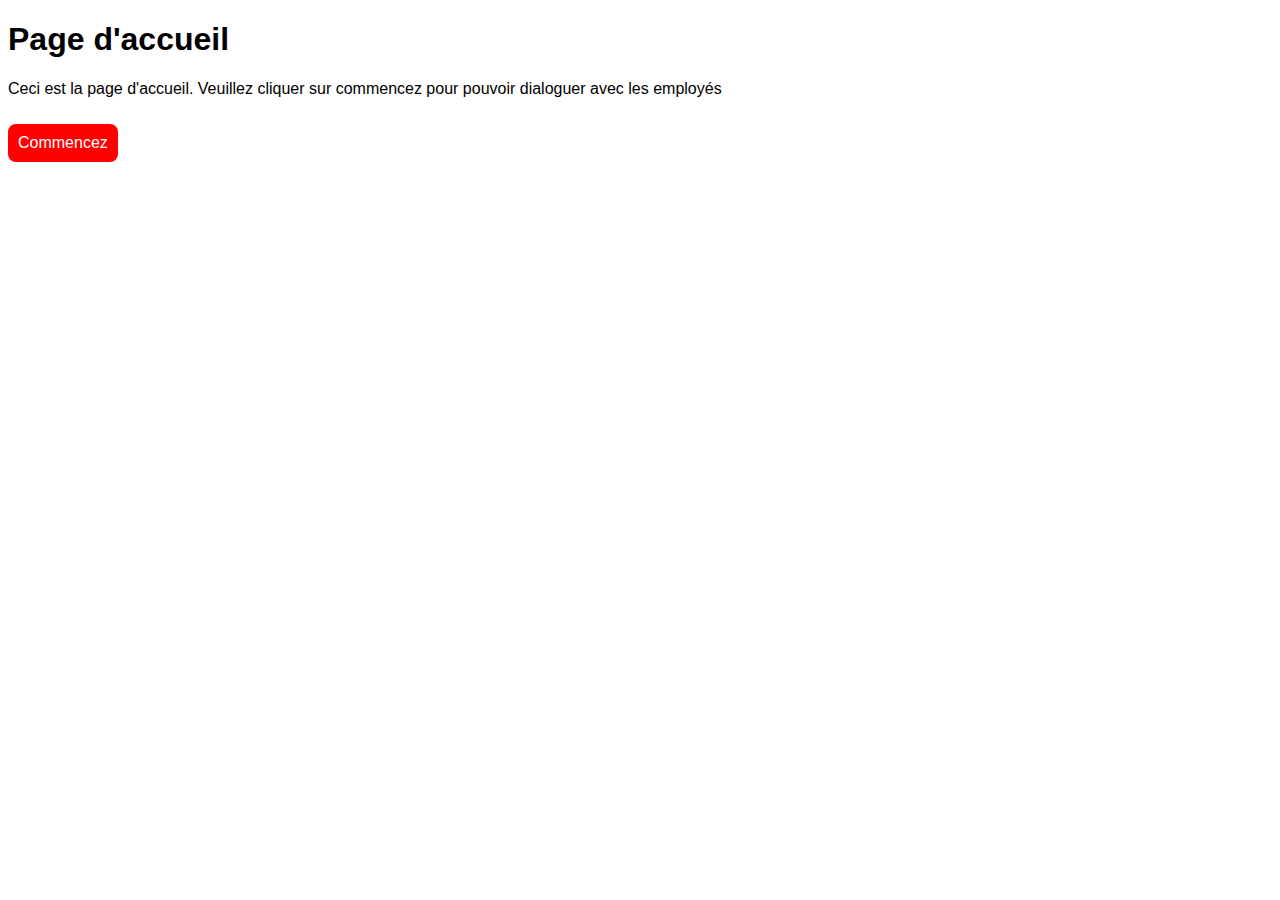
<file: index.html>
<!DOCTYPE html>
<html lang="fr">
<head>
    <meta charset="UTF-8">
    <meta http-equiv="X-UA-Compatible" content="IE=edge">
    <meta name="viewport" content="width=device-width, initial-scale=1.0">
    <link rel="stylesheet" href="./assets/css/styles.css">
    <title>Accueil</title>
</head>
<body>
    <h1>Page d'accueil</h1>
    <p>Ceci est la page d'accueil. Veuillez cliquer sur commencez pour pouvoir dialoguer avec les employés</p>
    <a class="btLink" href="chatbot.html">Commencez</a>
</body>
</html>
</file>
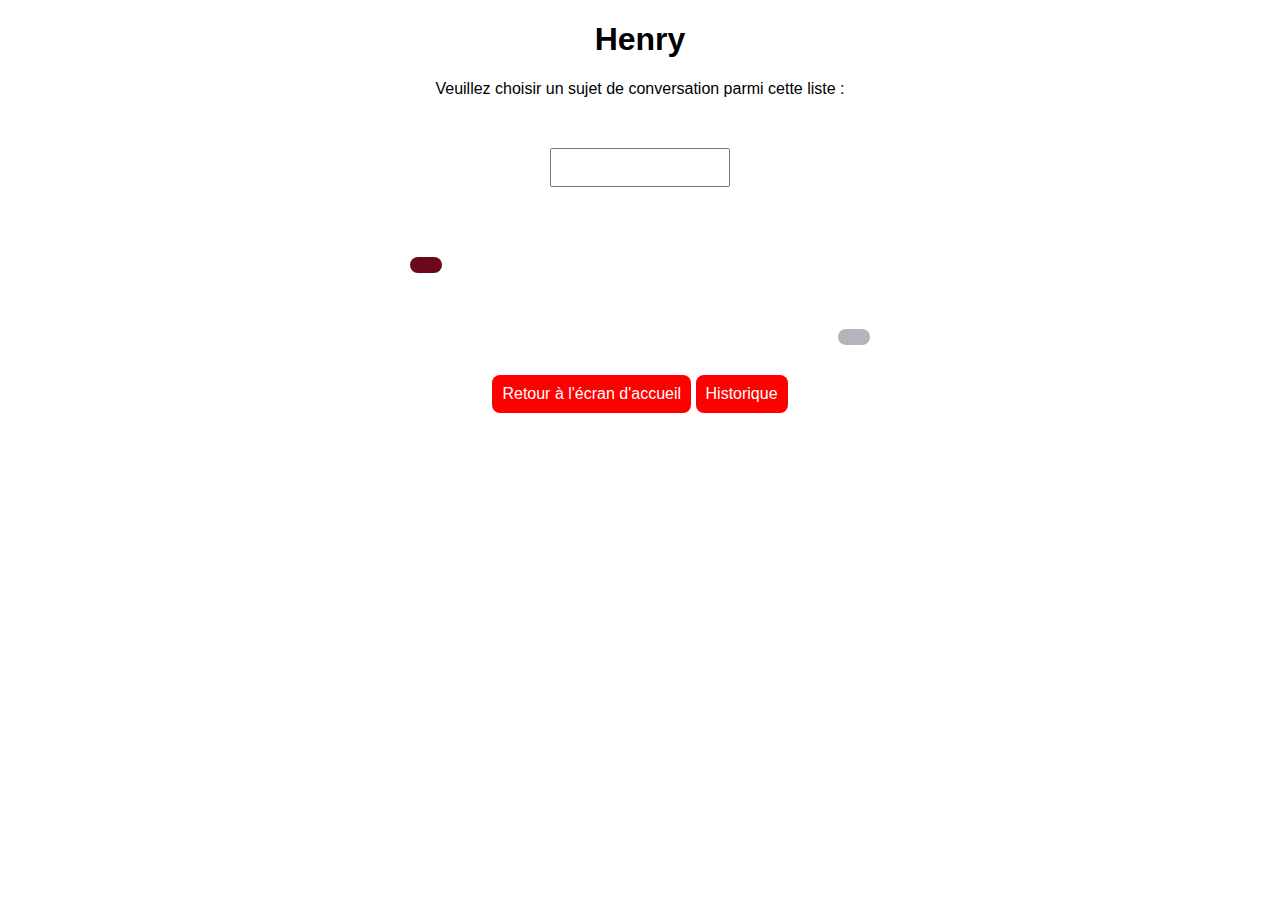
<file: botpnj.html>
<!DOCTYPE html>
<html lang="fr">
<head>
    <meta charset="UTF-8">
    <meta http-equiv="X-UA-Compatible" content="IE=edge">
    <meta name="viewport" content="width=device-width, initial-scale=1.0">
    <link rel="stylesheet" href="./assets/css/styles.css">
    <script src="./assets/js/app.js" defer></script>
    <title>BotPNJ</title>
</head>
<body>
    <div class="test">
        <h1>Henry</h1>
        <div>Veuillez choisir un sujet de conversation parmi cette liste :</div>
        <form id="form-api" autocomplete="off">
            <input list="datalist" class="form-question" type="search" id="inputdialog" name="request">
            <datalist id="datalist">
            </datalist>
        </form>
        <div class="message" id="dialoganswer">
            <div class="question"></div>
            <div class="answer"></div>
        </div>
        <a class="btLink" href="index.html">Retour à l'écran d'accueil</a>
        <a class="btLink" href="index.html">Historique</a>
    </div>
</body>
</html>
</file>
<file: assets/css/styles.css>
body{
    font-family: Arial, Helvetica, sans-serif;
    background-size: cover;
}
h1{
    color : black
}
.btLink{
    display: inline-block;
    text-decoration: none;
    color: white;
    background-color: red;
    padding: 10px;
    margin: 10px 0px;
    border-radius: 8px;
    transition: .3s;
}
.btLink:hover{
    background: #6d071a;
}
.form-question{
    padding: 10px;
    width: 180px;
    margin: 50px 10px;
}
.form-button{
    padding: 10px;
}
.answer{
    text-align: right;
    padding: 0.5rem 1rem;
    border-radius: 20px;
    max-width: 90%;
    margin: 20px;
    align-self: flex-end;
    background: #b4b4bc;
    color: white;
}
.question{
    text-align: left;
    padding: 0.5rem 1rem;
    border-radius: 20px;
    max-width: 90%;
    margin: 20px;
    align-self: flex-start;
    background: #6d071a;
    color: white;
}
.test{
    width: 500px;
    margin: auto;
    text-align: center;
}
.message{
    display: flex;
    flex-direction: column;
    gap: 1rem;
}
</file>
